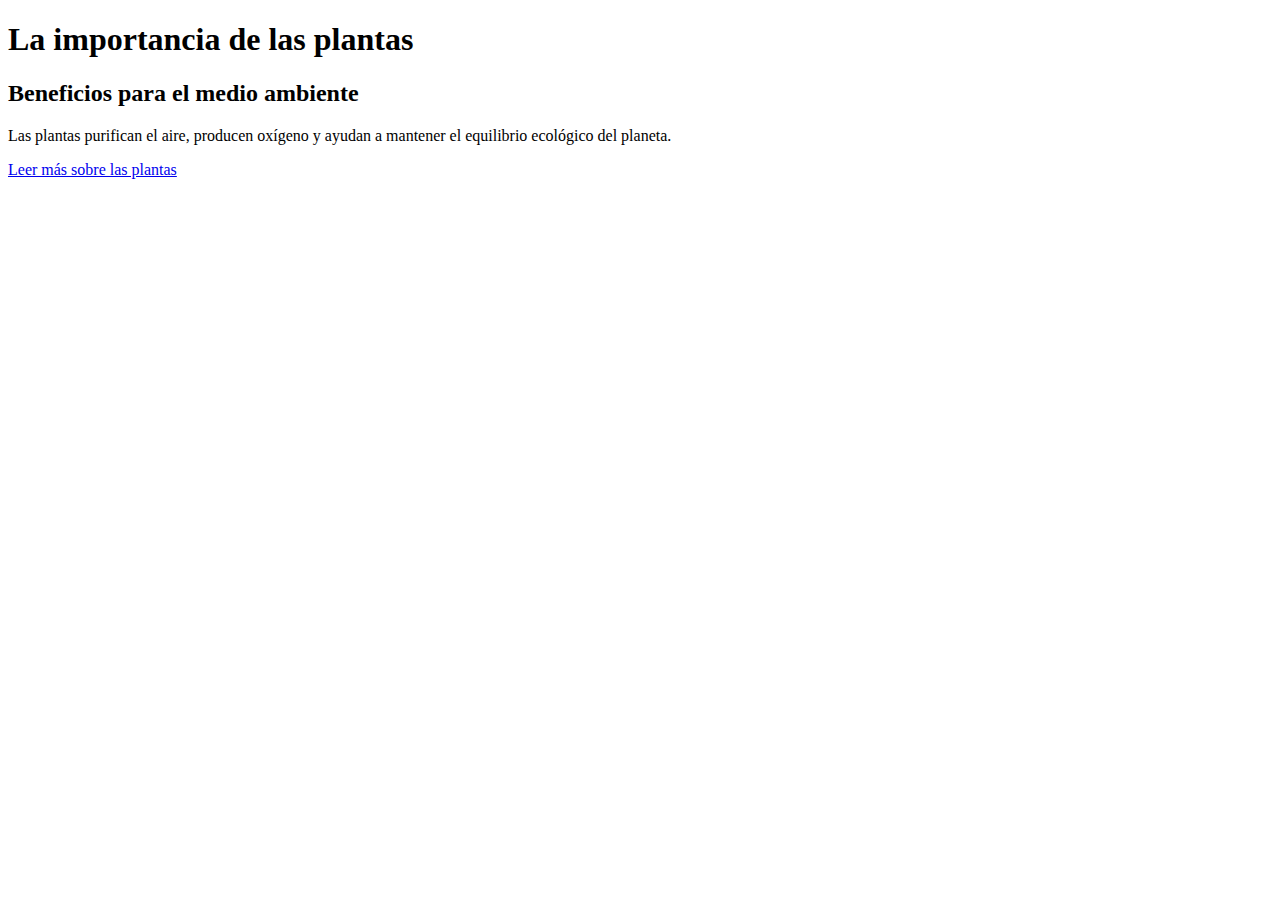
<file: index.html>
<!DOCTYPE html>
<html lang="es">
    <head>
        <meta charset="UTF-8">
        <meta name="viewport" content="width=device-width, initial-scale=1.0">
        <title>Front End 2025 </title>
    </head>
    <body>
      <h1>La importancia de las plantas</h1>
      <h2>Beneficios para el medio ambiente</h2>
      <p>Las plantas purifican el aire, producen oxígeno y ayudan a mantener el equilibrio ecológico del planeta.</p>
<a href="https://es.wikipedia.org/wiki/Plantae" target="_blank">Leer más sobre las plantas</a>
    </body>
</html>
</file>
